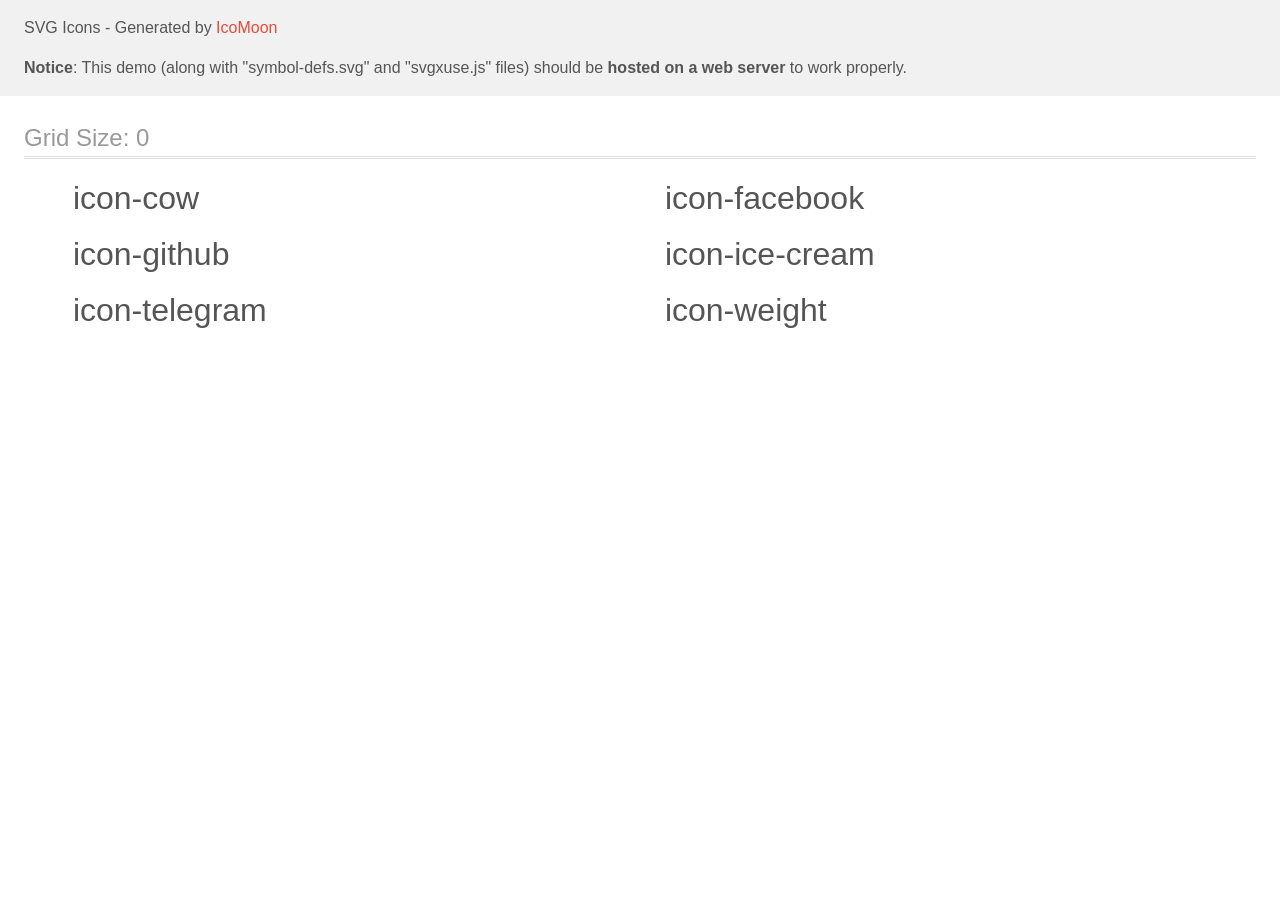
<file: images/svg/demo-external-svg.html>
<!doctype html>
<html>
<head>
    <title>IcoMoon - SVG Icons</title>
    <meta charset="utf-8">
    <meta name="viewport" content="width=device-width, initial-scale=1">
    <link rel="stylesheet" href="demo-files/demo.css">
    <link rel="stylesheet" href="style.css">
</head>
<body>
<header class="bgc1 clearfix">
<div class="mhl">
    <p>SVG Icons - Generated by <a href="https://icomoon.io/app">IcoMoon</a></p><p><strong>Notice</strong>: This demo (along with "symbol-defs.svg" and "svgxuse.js" files) should be <b>hosted on a web server</b> to work properly.</p>
</div>
</header>
    <div class="clearfix mhl ptl">
        <h1 class="mvm mtn fgc1">Grid Size: 0</h1>
        <div class="glyph fs1">
            <div class="clearfix pbs">
                <svg class="icon icon-cow"><use xlink:href="symbol-defs.svg#icon-cow"></use></svg><span class="name"> icon-cow</span>
            </div>
        </div>
        <div class="glyph fs1">
            <div class="clearfix pbs">
                <svg class="icon icon-facebook"><use xlink:href="symbol-defs.svg#icon-facebook"></use></svg><span class="name"> icon-facebook</span>
            </div>
        </div>
        <div class="glyph fs1">
            <div class="clearfix pbs">
                <svg class="icon icon-github"><use xlink:href="symbol-defs.svg#icon-github"></use></svg><span class="name"> icon-github</span>
            </div>
        </div>
        <div class="glyph fs1">
            <div class="clearfix pbs">
                <svg class="icon icon-ice-cream"><use xlink:href="symbol-defs.svg#icon-ice-cream"></use></svg><span class="name"> icon-ice-cream</span>
            </div>
        </div>
        <div class="glyph fs1">
            <div class="clearfix pbs">
                <svg class="icon icon-telegram"><use xlink:href="symbol-defs.svg#icon-telegram"></use></svg><span class="name"> icon-telegram</span>
            </div>
        </div>
        <div class="glyph fs1">
            <div class="clearfix pbs">
                <svg class="icon icon-weight"><use xlink:href="symbol-defs.svg#icon-weight"></use></svg><span class="name"> icon-weight</span>
            </div>
        </div>
  </div>
<script defer src="svgxuse.js"></script>
</body>
</html>
</file>
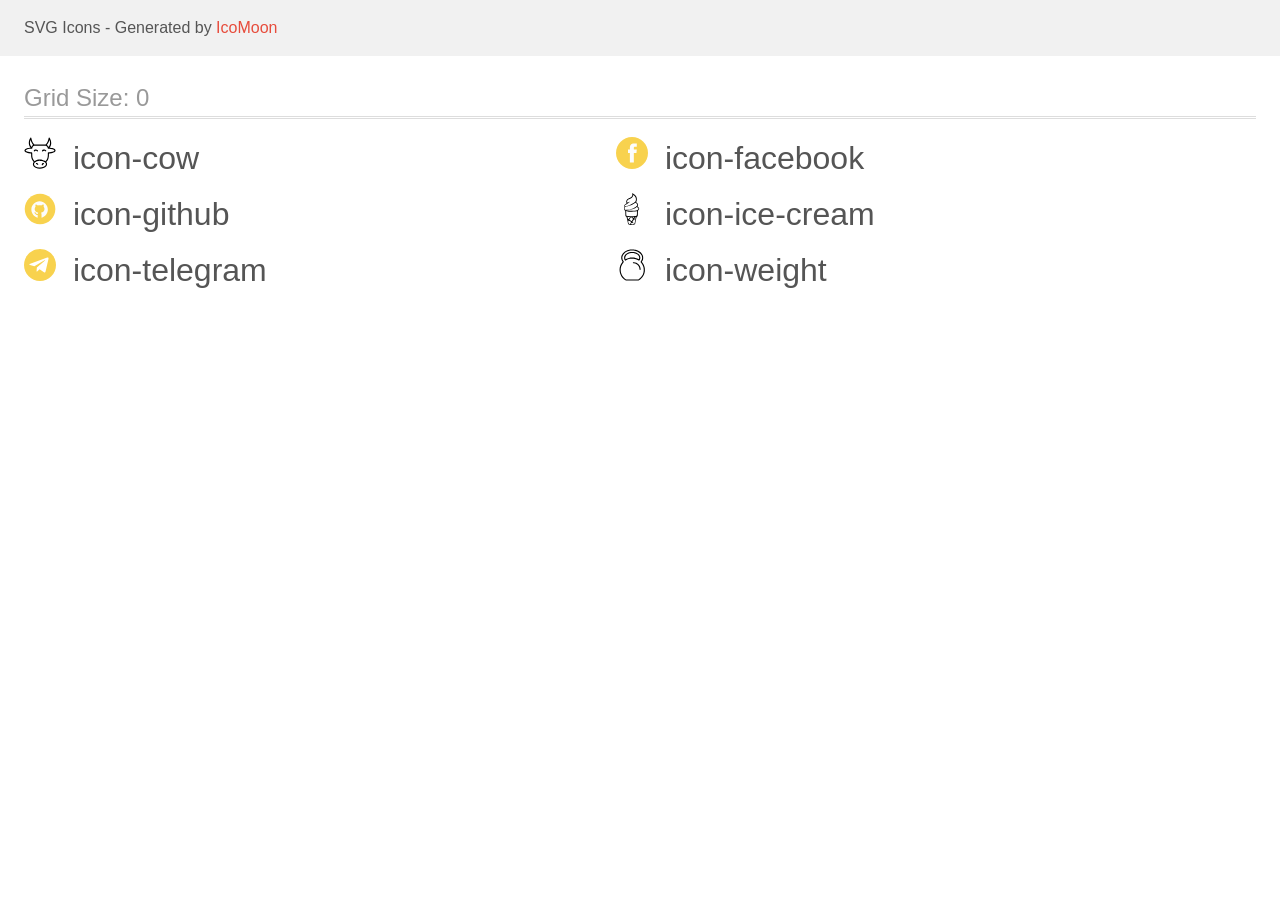
<file: images/svg/demo.html>
<!doctype html>
<html>
<head>
    <title>IcoMoon - SVG Icons</title>
    <meta charset="utf-8">
    <meta name="viewport" content="width=device-width, initial-scale=1">
    <link rel="stylesheet" href="demo-files/demo.css">
    <link rel="stylesheet" href="style.css">
</head>
<body>
<svg aria-hidden="true" style="position: absolute; width: 0; height: 0; overflow: hidden;" version="1.1" xmlns="http://www.w3.org/2000/svg" xmlns:xlink="http://www.w3.org/1999/xlink">
<defs>
<symbol id="icon-cow" viewBox="0 0 32 32">
<path d="M6.434 0.778c-0.254 0.219-0.979 1.733-1.24 2.559-0.31 1.024-0.416 1.791-0.373 2.852 0.056 1.514 0.437 2.661 1.275 3.861 0.218 0.314 0.394 0.585 0.394 0.607 0 0.015-0.134 0.029-0.303 0.029-0.726 0-2.085 0.241-3.128 0.556-1.655 0.497-2.627 1.367-2.627 2.34 0 0.344 0.31 0.929 0.641 1.228 0.641 0.578 2.043 1.126 3.55 1.389 0.521 0.095 2.071 0.256 2.416 0.263 0.063 0 0.085 0.336 0.085 1.44 0 0.951 0.035 1.689 0.106 2.142 0.254 1.623 1.043 3.341 2.085 4.555l0.359 0.417-0.239 0.387c-0.352 0.548-0.486 0.965-0.528 1.587-0.106 1.492 0.824 2.815 2.62 3.744 3.423 1.777 8.742 1.082 10.735-1.404 0.972-1.214 1.085-2.603 0.317-3.861l-0.239-0.388 0.43-0.519c0.803-0.965 1.324-1.93 1.719-3.151 0.331-1.038 0.458-2.040 0.458-3.627 0-0.724 0.021-1.323 0.056-1.323 0.324-0.007 1.881-0.175 2.374-0.263 1.515-0.263 2.888-0.804 3.55-1.389 0.331-0.3 0.641-0.885 0.641-1.228 0-1.082-1.099-1.96-3.142-2.486-0.669-0.175-1.93-0.387-2.543-0.424l-0.289-0.022 0.317-0.439c0.394-0.534 0.888-1.572 1.078-2.252 0.535-1.967 0.204-4.255-0.944-6.442-0.479-0.907-0.81-1.119-1.198-0.76-0.148 0.139-0.211 0.329-0.352 1.016-0.437 2.186-1.247 3.919-2.43 5.199l-0.521 0.57h-11.144l-0.465-0.505c-1.155-1.272-1.993-3.071-2.43-5.264-0.141-0.687-0.204-0.877-0.352-1.016-0.232-0.212-0.458-0.205-0.718 0.022zM7.336 5.114c0.373 0.819 0.838 1.587 1.388 2.296l0.437 0.563-0.458 0.344c-0.43 0.329-0.831 0.797-1.141 1.331l-0.134 0.241-0.338-0.461c-1.155-1.594-1.444-3.546-0.831-5.571 0.296-0.98 0.289-0.972 0.556-0.124 0.127 0.409 0.366 1.031 0.521 1.382zM25.672 3.571c0.289 0.87 0.402 1.565 0.402 2.464 0 1.331-0.352 2.457-1.092 3.466l-0.331 0.453-0.247-0.417c-0.289-0.512-0.782-1.046-1.233-1.353-0.19-0.124-0.338-0.249-0.338-0.263 0-0.022 0.134-0.19 0.303-0.373 0.782-0.87 1.62-2.435 2.036-3.78 0.127-0.417 0.254-0.76 0.275-0.76s0.127 0.256 0.225 0.563zM22.072 8.916c0.782 0.329 1.529 1.272 1.648 2.069 0.063 0.439 0.211 0.717 0.402 0.76 0.084 0.015 0.669 0.066 1.296 0.11 2.226 0.146 3.98 0.621 4.727 1.272 0.345 0.307 0.31 0.563-0.106 0.877-0.831 0.629-2.627 1.104-4.459 1.184-1.212 0.051-1.465 0.088-1.627 0.256-0.12 0.124-0.134 0.256-0.134 1.579 0 1.791-0.092 2.822-0.317 3.656-0.317 1.133-0.944 2.34-1.677 3.195l-0.303 0.351-0.627-0.373c-0.761-0.453-1.472-0.746-2.325-0.943-2.67-0.636-5.621-0.249-7.608 1.002l-0.458 0.293-0.289-0.344c-0.394-0.461-1.014-1.448-1.261-2.003-0.542-1.258-0.704-2.281-0.704-4.533 0-2.186 0.113-2.025-1.507-2.113-2.071-0.11-3.649-0.483-4.642-1.111-0.733-0.468-0.613-0.885 0.409-1.375 0.979-0.475 2.325-0.76 4.191-0.877 1.451-0.095 1.486-0.117 1.62-0.819 0.197-1.060 0.979-1.938 1.965-2.215 0.246-0.073 1.627-0.088 5.854-0.080l5.53 0.015 0.401 0.168zM18.113 24.051c1.726 0.424 3.015 1.214 3.571 2.193 0.134 0.227 0.19 0.461 0.218 0.819 0.028 0.446 0.007 0.556-0.162 0.921-0.782 1.66-3.656 2.756-6.579 2.508-3.515-0.293-5.826-2.252-4.917-4.175 0.493-1.038 2.163-2.033 3.924-2.325 0.289-0.044 0.578-0.095 0.634-0.11s0.69-0.015 1.409 0c0.979 0.022 1.451 0.066 1.902 0.168z"></path>
<path d="M11.126 12.579c-0.437 0.146-0.733 0.336-1.127 0.731-0.345 0.329-0.373 0.717-0.085 0.95 0.268 0.219 0.521 0.19 0.845-0.095 0.409-0.358 0.726-0.504 1.12-0.504 0.394-0.007 0.697 0.132 1.12 0.504 0.324 0.285 0.578 0.314 0.845 0.095 0.141-0.117 0.183-0.212 0.183-0.431 0-0.227-0.049-0.329-0.296-0.578-0.697-0.702-1.733-0.972-2.606-0.673z"></path>
<path d="M19.339 12.571c-0.451 0.168-1.029 0.548-1.261 0.833-0.225 0.278-0.232 0.592 0 0.826 0.232 0.249 0.514 0.234 0.852-0.044 0.831-0.687 1.451-0.709 2.219-0.073 0.197 0.168 0.423 0.3 0.493 0.3 0.345 0 0.627-0.307 0.627-0.673 0-0.234-0.585-0.775-1.113-1.031-0.585-0.285-1.282-0.336-1.817-0.139z"></path>
<path d="M12.147 26.106c-0.204 0.197-0.275 0.483-0.169 0.709 0.078 0.183 0.197 0.256 0.683 0.388 0.218 0.058 0.31 0.132 0.387 0.314 0.099 0.241 0.106 0.241 0.648 0.263l0.542 0.022v-0.205c-0.007-0.293-0.169-0.717-0.38-1.009-0.247-0.336-0.676-0.556-1.162-0.6-0.331-0.029-0.416-0.015-0.549 0.117z"></path>
<path d="M18.874 26.054c-0.352 0.095-0.859 0.57-1 0.943-0.063 0.168-0.127 0.468-0.134 0.665-0.014 0.314 0.014 0.388 0.183 0.541 0.416 0.366 0.965 0.080 0.965-0.504 0-0.285 0.211-0.483 0.585-0.556 0.394-0.073 0.535-0.234 0.542-0.607 0-0.49-0.437-0.68-1.141-0.483z"></path>
</symbol>
<symbol id="icon-facebook" viewBox="0 0 32 32">
<path fill="#f8d24e" style="fill: var(--color1, #f8d24e)" d="M16 32c8.837 0 16-7.163 16-16s-7.163-16-16-16c-8.837 0-16 7.163-16 16s7.163 16 16 16z"></path>
<path fill="#fcfcfc" style="fill: var(--color2, #fcfcfc)" d="M20.446 15.982h-2.61v9.618h-3.955v-9.618h-1.881v-3.38h1.881v-2.187c0-1.564 0.739-4.014 3.99-4.014l2.929 0.012v3.281h-2.125c-0.349 0-0.839 0.175-0.839 0.921v1.989h2.955l-0.346 3.377z"></path>
</symbol>
<symbol id="icon-github" viewBox="0 0 32 32">
<path fill="#f8d24e" style="fill: var(--color1, #f8d24e)" d="M31.35 15.962c0 8.457-6.856 15.312-15.312 15.312s-15.312-6.856-15.312-15.312c0-8.457 6.856-15.312 15.312-15.312s15.312 6.856 15.312 15.312z"></path>
<path fill="#fcfcfc" style="fill: var(--color2, #fcfcfc)" d="M15.601 8.165c-4.523 0-8.235 3.712-8.235 8.235 0 3.86 2.708 7.366 6.305 8.235v-2.725c-0.356 0.078-0.684 0.080-1.047-0.027-0.487-0.144-0.882-0.468-1.176-0.962-0.187-0.316-0.519-0.658-0.865-0.633l-0.085-0.961c0.748-0.064 1.395 0.456 1.779 1.101 0.171 0.287 0.367 0.455 0.619 0.53 0.244 0.072 0.505 0.037 0.81-0.070 0.077-0.61 0.356-0.839 0.567-1.16v-0c-2.145-0.32-3-1.458-3.339-2.356-0.45-1.193-0.208-2.683 0.587-3.624 0.015-0.018 0.043-0.066 0.032-0.1-0.364-1.101 0.080-2.012 0.096-2.109 0.421 0.124 0.489-0.125 1.828 0.688l0.231 0.139c0.097 0.058 0.066 0.025 0.163 0.018 0.559-0.152 1.148-0.236 1.728-0.243 0.585 0.008 1.17 0.091 1.752 0.249l0.075 0.008c-0.007-0.001 0.020-0.005 0.065-0.032 1.672-1.013 1.612-0.682 2.060-0.827 0.016 0.097 0.454 1.022 0.094 2.11-0.049 0.15 1.45 1.522 0.619 3.724-0.339 0.899-1.194 2.037-3.339 2.357v0c0.275 0.419 0.605 0.642 0.604 1.507v3.401c3.597-0.869 6.305-4.375 6.305-8.235 0-4.523-3.712-8.235-8.235-8.235v0z"></path>
</symbol>
<symbol id="icon-ice-cream" viewBox="0 0 32 32">
<path d="M16.108 0.107c0.080 0.214 0.241 1.252 0.241 1.573 0 0.797-0.295 1.54-0.837 2.122-0.449 0.482-0.897 0.75-1.975 1.185-1.198 0.489-1.694 0.783-2.256 1.339-0.569 0.569-0.904 1.192-1.024 1.921-0.134 0.797 0 1.359 0.408 1.68l0.208 0.161-0.328 0.208c-0.663 0.435-1.868 1.459-2.075 1.774-0.402 0.603-0.361 1.165 0.094 1.392l0.214 0.107-0.241 0.228c-0.361 0.341-0.435 0.576-0.382 1.192 0.033 0.408 0.020 0.629-0.074 0.964-0.114 0.435-0.114 0.442 0.033 0.75 0.147 0.301 0.562 0.683 0.937 0.843 0.181 0.080 0.187 0.107 0.228 0.723 0.020 0.355 0.053 1.486 0.080 2.517 0.020 1.031 0.067 1.975 0.107 2.089 0.033 0.121 0.161 0.281 0.274 0.361 0.388 0.268 0.656 0.556 0.83 0.89 0.194 0.382 0.408 1.319 1.058 4.559l0.455 2.276 0.281 0.268c0.536 0.529 1.56 0.77 3.247 0.77 1.694 0 2.705-0.234 3.24-0.763l0.288-0.274 0.415-2.109c0.917-4.613 0.997-4.867 1.714-5.436 0.221-0.181 0.435-0.402 0.475-0.502 0.047-0.114 0.094-0.991 0.127-2.316 0.027-1.178 0.067-2.343 0.094-2.591l0.040-0.449 0.435-0.328c0.549-0.422 0.763-0.803 0.763-1.393-0.007-0.696-0.462-1.459-1.292-2.142l-0.395-0.321 0.194-0.274c0.81-1.118 0.301-2.664-1.205-3.695l-0.455-0.315 0.167-0.174c0.743-0.797 0.864-3.173 0.241-4.827-0.375-0.984-1.232-2.055-2.283-2.845-0.515-0.388-1.935-1.245-2.062-1.245-0.027 0-0.027 0.047-0.007 0.107zM18.036 2.443c0.355 0.348 0.783 0.823 0.951 1.064 0.997 1.392 1.252 3.14 0.649 4.425-0.241 0.522-0.964 1.299-1.633 1.761-1.024 0.71-3.327 1.901-4.934 2.557-2.584 1.051-4.084 1.252-4.258 0.562-0.067-0.261 0.127-0.469 0.951-1.018 0.743-0.509 4.077-2.986 4.137-3.086 0.020-0.027-0.321 0.127-0.75 0.341-1.453 0.736-2.142 0.596-2.109-0.428 0.020-0.743 0.556-1.587 1.299-2.069 0.187-0.12 0.77-0.388 1.305-0.603 1.761-0.71 2.296-1.071 2.892-1.962 0.355-0.529 0.743-1.506 0.77-1.921 0.007-0.147 0.034-0.261 0.054-0.261s0.321 0.288 0.676 0.636zM19.864 10.049c0.489 0.274 0.997 0.743 1.218 1.111 0.388 0.663 0.187 1.325-0.649 2.169-0.91 0.924-2.464 1.808-4.171 2.37-1.573 0.515-3.079 0.756-5.235 0.83l-1.339 0.047 0.87 0.054c1.125 0.074 3.3 0.007 4.144-0.127 2.243-0.355 4.151-1.064 5.516-2.042 0.308-0.221 0.629-0.402 0.716-0.402 0.221 0 1.185 0.924 1.379 1.312 0.107 0.221 0.134 0.382 0.114 0.596-0.1 0.89-1.185 1.366-3.802 1.68-3.2 0.382-7.384 0.007-9.172-0.817-0.844-0.388-0.984-0.609-0.77-1.198 0.067-0.187 0.080-0.408 0.054-0.723-0.033-0.415-0.027-0.469 0.12-0.623 0.335-0.361 0.897-0.569 2.959-1.091 0.723-0.187 1.707-0.482 2.176-0.656 1.138-0.415 3.274-1.493 4.264-2.156 0.93-0.616 1.064-0.643 1.607-0.335zM10.974 18.243c1.406 0.408 2.651 0.529 4.967 0.482 1.741-0.034 2.812-0.141 4.358-0.415 0.315-0.053 0.589-0.1 0.623-0.1 0.074 0 0.053 2.571-0.027 3.247-0.087 0.716-0.281 1.272-0.489 1.406-0.214 0.141-1.285 0.288-2.718 0.368-2.939 0.161-5.958 0-6.895-0.375-0.509-0.207-0.562-0.475-0.569-2.959 0-1.654 0.013-1.881 0.1-1.848 0.053 0.020 0.348 0.107 0.649 0.194zM12.56 23.933c0.482 0.060 1.004 0.121 1.165 0.141l0.288 0.034-0.254 0.281c-0.328 0.355-0.83 1.064-1.011 1.426-0.207 0.415-0.274 0.442-0.582 0.274l-0.261-0.147-0.147-0.91c-0.080-0.495-0.167-0.971-0.187-1.051-0.060-0.174-0.12-0.174 0.991-0.047zM19.697 23.859c0 0.013-0.033 0.187-0.067 0.382-0.040 0.201-0.208 1.292-0.375 2.43-0.341 2.377-0.569 3.495-0.777 3.869-0.288 0.502-0.977 0.797-2.095 0.89-0.435 0.034-1.747-0.053-1.821-0.12-0.053-0.060 1.098-1.486 1.279-1.58 0.167-0.094 0.214-0.080 0.783 0.214 0.663 0.348 0.997 0.402 0.997 0.181s-0.174-0.435-0.602-0.73c-0.395-0.281-0.536-0.442-0.536-0.629 0-0.053 0.194-0.355 0.428-0.669s0.576-0.817 0.75-1.118l0.328-0.542 0.301 0.040c0.609 0.087 0.77 0.080 0.75-0.053-0.013-0.067-0.127-0.261-0.254-0.422-0.127-0.167-0.228-0.335-0.228-0.368 0-0.127 0.623-1.299 0.823-1.546 0.174-0.214 0.315-0.321 0.315-0.228zM15.513 24.395c0.335 0.221 1.593 1.312 1.674 1.446 0.034 0.060-1.259 2.082-1.513 2.37-0.027 0.034-0.167-0.033-0.308-0.141-0.141-0.114-0.663-0.475-1.165-0.803l-0.904-0.596 0.542-0.917c0.964-1.613 0.944-1.587 1.151-1.587 0.107 0 0.341 0.1 0.522 0.228zM18.050 24.636c-0.234 0.288-0.428 0.469-0.509 0.469-0.174 0-0.455-0.154-0.93-0.502l-0.395-0.288 0.79-0.047c0.428-0.020 0.844-0.047 0.917-0.060 0.536-0.087 0.536-0.080 0.127 0.428zM12.989 27.856c0.616 0.241 1.66 0.81 1.962 1.064 0.214 0.174 0.214 0.187 0.127 0.402-0.054 0.121-0.234 0.442-0.415 0.716-0.174 0.268-0.375 0.602-0.449 0.743-0.214 0.415-0.281 0.449-0.723 0.328-0.475-0.141-0.73-0.382-0.864-0.817-0.181-0.609-0.469-2.33-0.435-2.598 0.013-0.1 0.295-0.040 0.797 0.161z"></path>
</symbol>
<symbol id="icon-telegram" viewBox="0 0 32 32">
<path fill="#f8d24e" style="fill: var(--color1, #f8d24e)" d="M32 16c0 8.837-7.163 16-16 16s-16-7.163-16-16c0-8.837 7.163-16 16-16s16 7.163 16 16z"></path>
<path fill="#fff" style="fill: var(--color3, #fff)" d="M12.866 18.375l-0.318 4.169c0.454 0 0.651-0.182 0.887-0.401l2.13-1.9 4.414 3.017c0.81 0.421 1.38 0.199 1.598-0.695l2.898-12.673c0.257-1.117-0.433-1.554-1.222-1.28l-17.032 6.086c-1.162 0.421-1.145 1.026-0.198 1.3l4.355 1.264 10.115-5.907c0.476-0.294 0.909-0.131 0.553 0.163l-8.182 6.857z"></path>
</symbol>
<symbol id="icon-weight" viewBox="0 0 32 32">
<path d="M14.177 0.547c-3.974 0.589-7.247 2.796-8.451 5.685-0.384 0.913-0.488 1.473-0.488 2.573 0.007 0.812 0.037 1.114 0.162 1.552 0.259 0.863 0.443 1.301 0.827 1.919l0.355 0.575-0.399 0.489c-3.154 3.924-3.502 9.444-0.872 13.793 0.982 1.632 2.585 3.234 4.152 4.169l0.465 0.273 12.743-0.108 0.303-0.165c1.056-0.597 2.549-1.926 3.383-3.004 1.256-1.639 2.076-3.551 2.423-5.621 0.118-0.74 0.118-2.932-0.007-3.63-0.377-2.149-1.182-3.989-2.453-5.621-0.244-0.309-0.436-0.568-0.436-0.589 0-0.014 0.133-0.237 0.288-0.489 0.362-0.575 0.687-1.315 0.864-1.962 0.199-0.719 0.199-2.516 0-3.234-0.709-2.552-2.837-4.679-5.843-5.851-0.842-0.331-2.283-0.683-3.213-0.798-0.864-0.101-2.999-0.079-3.804 0.043zM18.676 1.718c3.945 0.769 6.833 3.184 7.365 6.16 0.118 0.668 0.044 1.804-0.155 2.437-0.199 0.618-0.569 1.344-1.005 1.962-0.177 0.252-0.325 0.539-0.325 0.633s0.155 0.338 0.377 0.582c1.847 2.048 2.822 4.614 2.822 7.389-0.007 3.155-1.219 5.922-3.553 8.093-0.399 0.374-0.968 0.841-1.271 1.042l-0.554 0.374-12.211 0.050-0.473-0.302c-1.714-1.114-3.258-2.954-4.115-4.909-1.079-2.472-1.189-5.34-0.31-7.913 0.465-1.337 1.086-2.429 2.031-3.579 0.384-0.46 0.561-0.733 0.561-0.863 0-0.108-0.192-0.46-0.443-0.827-0.886-1.287-1.248-2.717-1.034-4.068 0.222-1.366 0.842-2.487 1.987-3.601 1.492-1.445 3.575-2.401 6.020-2.76 1.012-0.151 3.25-0.093 4.285 0.101z"></path>
<path d="M14.51 2.983c-3.029 0.496-5.4 2.178-6.176 4.384-0.177 0.496-0.207 0.69-0.207 1.402s0.030 0.906 0.207 1.402c0.111 0.316 0.318 0.755 0.458 0.978 0.384 0.618 0.554 0.64 1.315 0.18 1.138-0.697 2.445-1.207 3.804-1.488 0.916-0.187 2.674-0.259 3.671-0.144 1.559 0.18 3.25 0.74 4.602 1.538 0.384 0.223 0.776 0.41 0.872 0.41 0.561 0 1.278-1.617 1.278-2.875 0-2.796-2.674-5.189-6.464-5.786-0.805-0.129-2.585-0.129-3.361 0zM18.166 4.133c1.271 0.273 2.438 0.791 3.317 1.473 1.182 0.913 1.817 2.185 1.714 3.414-0.037 0.489-0.222 1.15-0.332 1.222-0.029 0.014-0.443-0.158-0.916-0.388-0.983-0.474-2.098-0.855-3.228-1.1-0.687-0.144-0.975-0.165-2.512-0.158-1.514 0-1.832 0.022-2.489 0.158-1.138 0.244-2.024 0.546-3.117 1.064-1.101 0.525-1.042 0.532-1.241-0.115-0.258-0.841-0.096-1.955 0.406-2.796 0.266-0.446 0.997-1.186 1.529-1.553 1.012-0.697 1.899-1.013 3.804-1.358 0.391-0.072 2.563 0.029 3.066 0.137z"></path>
<path d="M16.962 13.405c-0.207 0.259-0.207 0.503 0.007 0.712 0.14 0.137 0.281 0.172 0.79 0.208 0.99 0.072 1.935 0.359 2.785 0.848 0.606 0.359 1.529 1.229 1.943 1.854 0.613 0.898 1.034 2.185 1.034 3.134 0 0.331 0.029 0.431 0.185 0.575 0.236 0.237 0.547 0.237 0.776 0 0.163-0.165 0.17-0.208 0.125-0.913-0.207-3.479-3.184-6.383-6.744-6.577l-0.739-0.043-0.163 0.201z"></path>
</symbol>
</defs>
</svg>

<header class="bgc1 clearfix">
<div class="mhl">
    <p>SVG Icons - Generated by <a href="https://icomoon.io/app">IcoMoon</a></p>
</div>
</header>
    <div class="clearfix mhl ptl">
        <h1 class="mvm mtn fgc1">Grid Size: 0</h1>
        <div class="glyph fs1">
            <div class="clearfix pbs">
                <svg class="icon icon-cow"><use xlink:href="#icon-cow"></use></svg><span class="name"> icon-cow</span>
            </div>
        </div>
        <div class="glyph fs1">
            <div class="clearfix pbs">
                <svg class="icon icon-facebook"><use xlink:href="#icon-facebook"></use></svg><span class="name"> icon-facebook</span>
            </div>
        </div>
        <div class="glyph fs1">
            <div class="clearfix pbs">
                <svg class="icon icon-github"><use xlink:href="#icon-github"></use></svg><span class="name"> icon-github</span>
            </div>
        </div>
        <div class="glyph fs1">
            <div class="clearfix pbs">
                <svg class="icon icon-ice-cream"><use xlink:href="#icon-ice-cream"></use></svg><span class="name"> icon-ice-cream</span>
            </div>
        </div>
        <div class="glyph fs1">
            <div class="clearfix pbs">
                <svg class="icon icon-telegram"><use xlink:href="#icon-telegram"></use></svg><span class="name"> icon-telegram</span>
            </div>
        </div>
        <div class="glyph fs1">
            <div class="clearfix pbs">
                <svg class="icon icon-weight"><use xlink:href="#icon-weight"></use></svg><span class="name"> icon-weight</span>
            </div>
        </div>
  </div>
<script defer src="svgxuse.js"></script>
</body>
</html>
</file>
<file: images/svg/demo-files/demo.css>
body {
  padding: 0;
  margin: 0;
  font-family: sans-serif;
  font-size: 1em;
  line-height: 1.5;
  color: #555;
  background: #fff;
}
h1 {
  font-size: 1.5em;
  font-weight: normal;
  box-shadow: 0 1px #ddd, 0 2px #fff, 0 3px #ddd;
}
small {
  font-size: .66666667em;
}
a {
  color: #e74c3c;
  text-decoration: none;
}
a:hover, a:focus {
  box-shadow: 0 1px #e74c3c;
}
.bshadow0, input {
  box-shadow: inset 0 -2px #e7e7e7;
}
input:hover {
  box-shadow: inset 0 -2px #ccc;
}
input, fieldset {
  font-size: 1em;
  margin: 0;
  padding: 0;
  border: 0;
}
input {
  color: inherit;
  line-height: 1.5;
  height: 1.5em;
  padding: .25em 0;
}
input:focus {
  outline: none;
  box-shadow: inset 0 -2px #449fdb;
}
.glyph {
  font-size: 16px;
  margin-right: 1.5em;
  float: left;
  width: 17em;
}
svg {
  color: #000;
}
.liga {
  width: 80%;
  width: calc(100% - 2.5em);
}
.talign-right {
  text-align: right;
}
.talign-center {
  text-align: center;
}
.bgc1 {
  background: #f1f1f1;
}
.fgc0 {
  color: #000;
}
.fgc1 {
  color: #999;
}
p {
  margin-top: 1em;
  margin-bottom: 1em;
}
.mvm {
  margin-top: .75em;
  margin-bottom: .75em;
}
.mtn {
  margin-top: 0;
}
.mtl, .mal {
  margin-top: 1.5em;
}
.mbl, .mal {
  margin-bottom: 1.5em;
}
.mal, .mhl {
  margin-left: 1.5em;
  margin-right: 1.5em;
}
.mhmm {
  margin-left: 1em;
  margin-right: 1em;
}
.ptl {
  padding-top: 1.5em;
}
.pbs, .pvs {
  padding-bottom: .25em;
}
.pvs, .pts {
  padding-top: .25em;
}
.unit {
  float: left;
}
.unitRight {
  float: right;
}
.size1of2 {
  width: 50%;
}
.size1of1 {
  width: 100%;
}
.clearfix:before, .clearfix:after {
  content: " ";
  display: table;
}
.clearfix:after {
  clear: both;
}
.hidden-true {
  display: none;
}
.textbox0 {
  width: 3em;
  background: #f1f1f1;
  padding: .25em .5em;
  line-height: 1.5;
  height: 1.5em;
}
.fs0 {
  font-size: 16px;
}
.fs1 {
  font-size: 32px;
}
.name {
  margin-left: .25em;
}
</file>
<file: images/svg/style.css>
.icon {
  display: inline-block;
  width: 1em;
  height: 1em;
  stroke-width: 0;
  stroke: currentColor;
  fill: currentColor;
}

/* ==========================================
Single-colored icons can be modified like so:
.icon-name {
  font-size: 32px;
  color: red;
}
========================================== */
</file>
